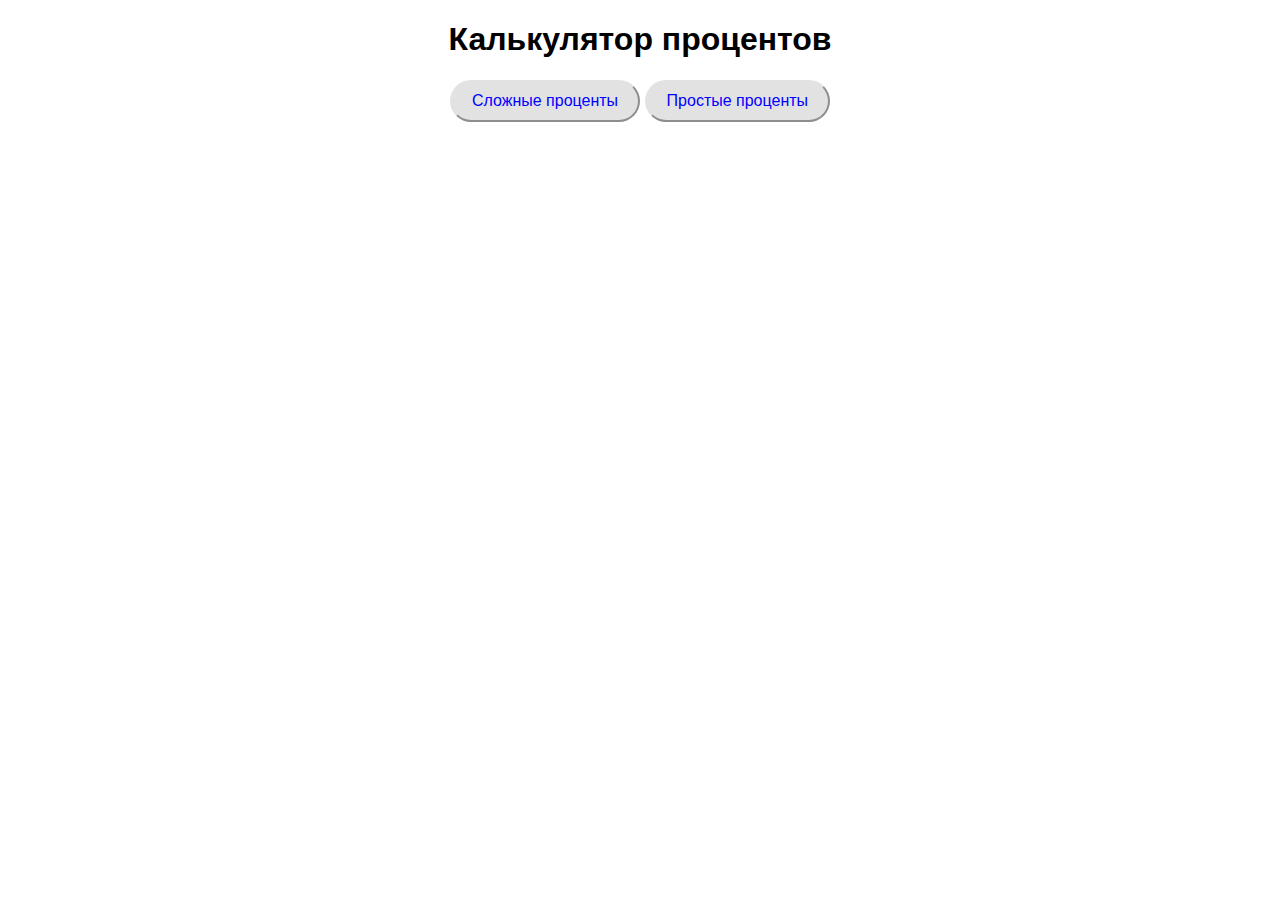
<file: index.html>
<!DOCTYPE html>
<html>
<head>
    <title>Калькулятор процентов</title>
<link rel="stylesheet" href="./css/style.css">
</head>
<body>
    <h1>Калькулятор процентов</h1>

    <div>
        <button onclick="calculateCompound()">Сложные проценты</button>
        <button onclick="calculateSimple()">Простые проценты</button>
    </div>

    <div id="compound" style="display: none;">
        <h1>Сложные проценты</h1>
        <h2>S=P*(1+i)^n</h2>
        <label for="p1">P = </label>
        <input type="number" id="p1" step="0.01"><br>
        <label for="i1">i = </label>
        <input type="number" id="i1" step="0.01"><br>
        <label for="n1">n = </label>
        <input type="number" id="n1" step="0.01"><br>
        <button onclick="calculateCompoundFormula()">Подсчитать</button>
        <div class="result" id="compoundResult"></div>
    </div>

    <div id="simple" style="display: none;">
        <h1>Простые проценты</h1>
        <h2>S=P*(1+i*n)</h2>
        <label for="p2">P = </label>
        <input type="number" id="p2" step="0.01"><br>
        <label for="i2">i = </label>
        <input type="number" id="i2" step="0.01"><br>
        <label for="n2">n = </label>
        <input type="number" id="n2" step="0.01"><br>
        <button onclick="calculateSimpleFormula()">Подсчитать</button>
        <div class="result" id="simpleResult"></div>
    </div>
<script src="./js/app.js"></script>
</body>
</html>
</file>
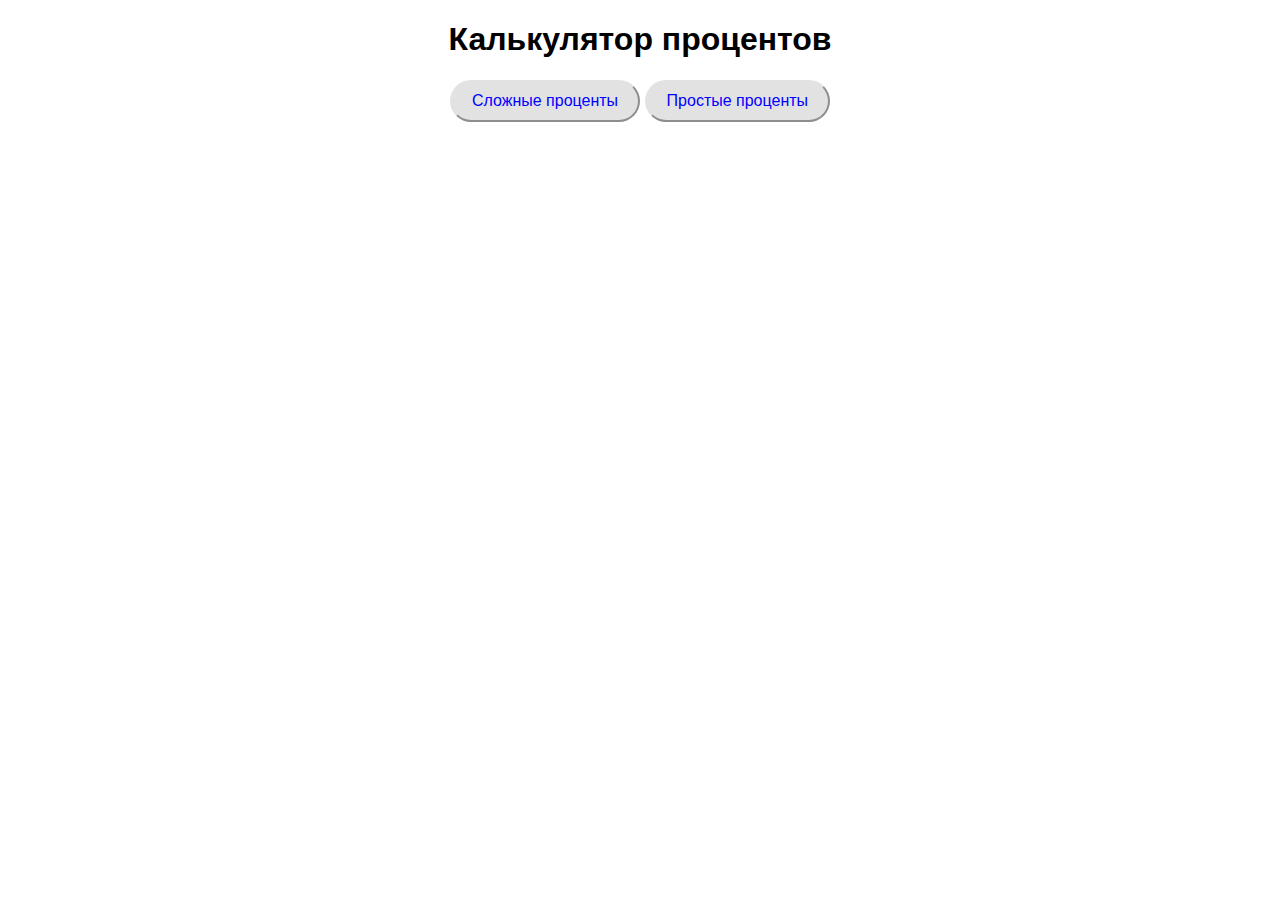
<file: jouo.html>
<!DOCTYPE html>
<html>
<head>
    <title>Калькулятор процентов</title>
<link rel="stylesheet" href="./css/style.css">
</head>
<body>
    <h1>Калькулятор процентов</h1>

    <div>
        <button onclick="calculateCompound()">Сложные проценты</button>
        <button onclick="calculateSimple()">Простые проценты</button>
    </div>

    <div id="compound" style="display: none;">
        <h1>Сложные проценты</h1>
        <h2>S=P*(1+i)^n</h2>
        <label for="p1">P = </label>
        <input type="number" id="p1" step="0.01"><br>
        <label for="i1">i = </label>
        <input type="number" id="i1" step="0.01"><br>
        <label for="n1">n = </label>
        <input type="number" id="n1" step="0.01"><br>
        <button onclick="calculateCompoundFormula()">Подсчитать</button>
        <div class="result" id="compoundResult"></div>
    </div>

    <div id="simple" style="display: none;">
        <h1>Простые проценты</h1>
        <h2>S=P*(1+i*n)</h2>
        <label for="p2">P = </label>
        <input type="number" id="p2" step="0.01"><br>
        <label for="i2">i = </label>
        <input type="number" id="i2" step="0.01"><br>
        <label for="n2">n = </label>
        <input type="number" id="n2" step="0.01"><br>
        <button onclick="calculateSimpleFormula()">Подсчитать</button>
        <div class="result" id="simpleResult"></div>
    </div>
<script src="./js/app.js"></script>
</body>
</html>
</file>
<file: css/style.css>
body {
    font-family: Arial, sans-serif;
    text-align: center;
}

button {
    padding: 10px 20px;
    font-size: 16px;
    border-radius: 25px;
    color: blue;
    border-color: #e3e2e2;
    background-color: #e3e2e2;

}

input {
    padding: 5px;
    font-size: 16px;
}

.result {
    margin-top: 20px;
    font-size: 18px;
}
h2{
    color: red;
}
</file>
